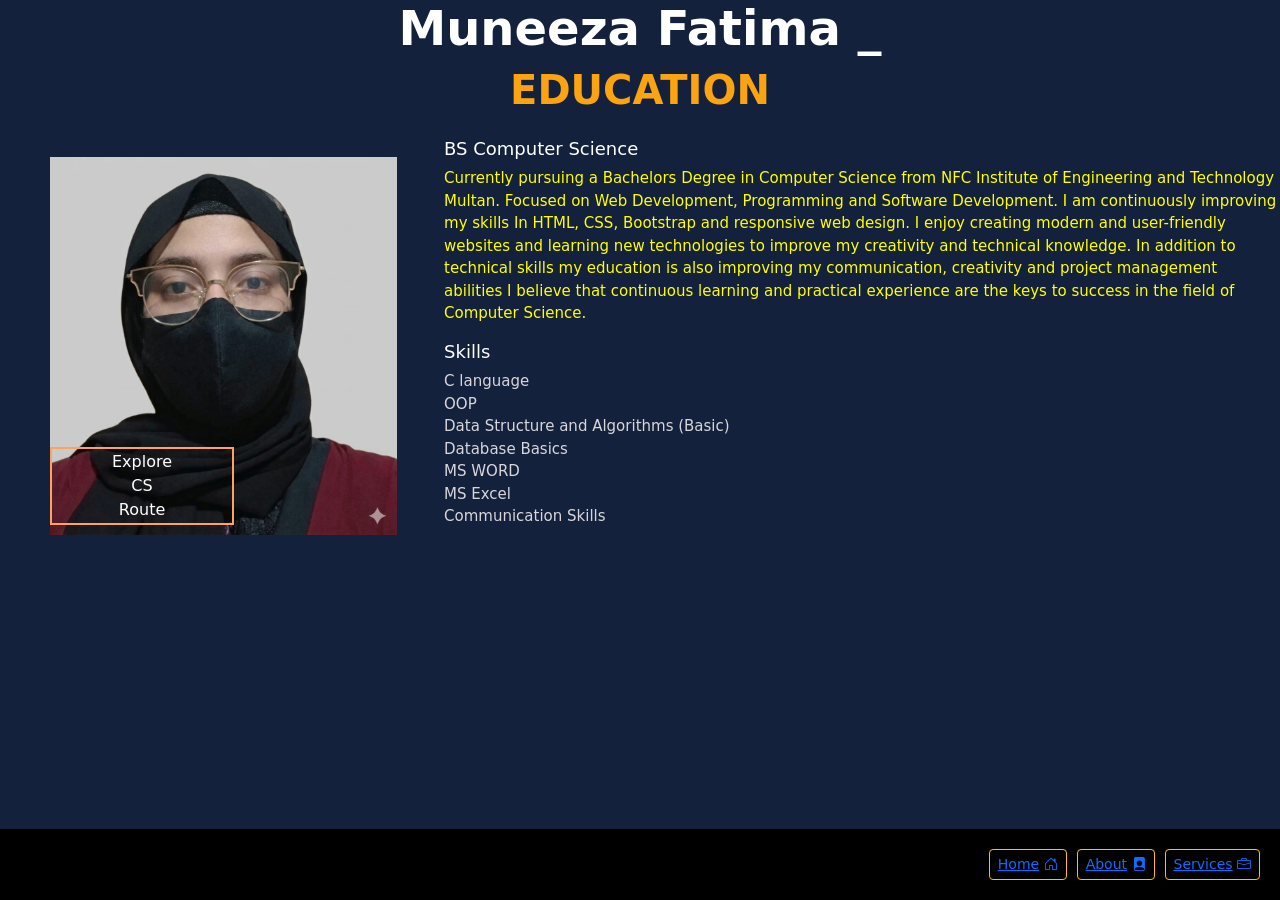
<file: about.html>
<!DOCTYPE html>
<html lang="en">
<head>
    <meta charset="UTF-8">
    <meta name="viewport" content="width=device-width, initial-scale=1.0">
    <title>Document</title>
    <link href="https://cdn.jsdelivr.net/npm/bootstrap@5.3.8/dist/css/bootstrap.min.css" rel="stylesheet" integrity="sha384-sRIl4kxILFvY47J16cr9ZwB07vP4J8+LH7qKQnuqkuIAvNWLzeN8tE5YBujZqJLB" crossorigin="anonymous">
<link rel="stylesheet" href="https://cdnjs.cloudflare.com/ajax/libs/font-awesome/6.5.0/css/all.min.css">
<link rel="stylesheet" href="https://cdn.jsdelivr.net/npm/bootstrap-icons@1.11.3/font/bootstrap-icons.min.css">
<link rel="stylesheet" href="portfolio.css">
</head>
<body>
    <div class="container">
        <h1 class="display-5 text-center fw-semibold " > Muneeza Fatima <span class="blink">_</span> </h1>
        <h1 class="display-6  my-effect text-center fw-semibold"> EDUCATION</h1>
        </div>
    <nav class="navbar navbar-expand-lg navbar-dark ">
<div class="navbar-container">
<div class="home">
    <button class="btn btn-sm btn-outline-warning">
        
        <a href="index.html">Home</a>
    <a href="http://www.w3.org/2000/svg" width="16" height="16" fill="currentColor" class="bi bi-house-door" viewBox="0 0 16 16">
  <path d="M8.354 1.146a.5.5 0 0 0-.708 0l-6 6A.5.5 0 0 0 1.5 7.5v7a.5.5 0 0 0 .5.5h4.5a.5.5 0 0 0 .5-.5v-4h2v4a.5.5 0 0 0 .5.5H14a.5.5 0 0 0 .5-.5v-7a.5.5 0 0 0-.146-.354L13 5.793V2.5a.5.5 0 0 0-.5-.5h-1a.5.5 0 0 0-.5.5v1.293zM2.5 14V7.707l5.5-5.5 5.5 5.5V14H10v-4a.5.5 0 0 0-.5-.5h-3a.5.5 0 0 0-.5.5v4z"/>
</a></button>
</div>
    
<div class="home">
    <button class="btn btn-sm btn-outline-warning">
         <a href="about.html">About</a>
        <a href="http://www.w3.org/2000/svg" width="16" height="16" fill="currentColor" class="bi bi-file-person-fill" viewBox="0 0 16 16">
  <path d="M12 0H4a2 2 0 0 0-2 2v12a2 2 0 0 0 2 2h8a2 2 0 0 0 2-2V2a2 2 0 0 0-2-2m-1 7a3 3 0 1 1-6 0 3 3 0 0 1 6 0m-3 4c2.623 0 4.146.826 5 1.755V14a1 1 0 0 1-1 1H4a1 1 0 0 1-1-1v-1.245C3.854 11.825 5.377 11 8 11"/>
</a>
</button>
</div>

<div class="home"> 
    <button class="btn btn-sm btn-outline-warning">
         <a href="services.html">Services</a>
        <a href="http://www.w3.org/2000/svg" width="16" height="16" fill="currentColor" class="bi bi-briefcase" viewBox="0 0 16 16">
  <path d="M6.5 1A1.5 1.5 0 0 0 5 2.5V3H1.5A1.5 1.5 0 0 0 0 4.5v8A1.5 1.5 0 0 0 1.5 14h13a1.5 1.5 0 0 0 1.5-1.5v-8A1.5 1.5 0 0 0 14.5 3H11v-.5A1.5 1.5 0 0 0 9.5 1zm0 1h3a.5.5 0 0 1 .5.5V3H6v-.5a.5.5 0 0 1 .5-.5m1.886 6.914L15 7.151V12.5a.5.5 0 0 1-.5.5h-13a.5.5 0 0 1-.5-.5V7.15l6.614 1.764a1.5 1.5 0 0 0 .772 0M1.5 4h13a.5.5 0 0 1 .5.5v1.616L8.129 7.948a.5.5 0 0 1-.258 0L1 6.116V4.5a.5.5 0 0 1 .5-.5"/>
</a></button>
</div>
</div>
</nav>
<div class="snake">
<div class="fluid">
    <div class="button1">
 <button class="ME1">
 <a class ="boat" href="Form.html">Explore CS Route</a></button> 
</div>
</div>
<div class="education">
    <h1 class="display-7" >BS Computer Science</h1>
    <p class="education1">Currently pursuing a Bachelors Degree in Computer Science from NFC Institute of Engineering and Technology Multan. Focused on Web Development, Programming and Software Development.
         I am continuously improving my skills In HTML, CSS, Bootstrap and responsive web design.
         I enjoy creating modern and user-friendly websites and learning new technologies to improve my creativity and technical knowledge. In addition to technical skills my education is also improving my communication, creativity and project management abilities
        I believe that continuous learning and practical experience are the keys to success in the field of Computer Science.
    </p>
    <h1 class=" display-7"> Skills</h1>
    <p class="education2">
    
        C language<br>
         OOP<br>
        Data Structure and Algorithms (Basic)<br>Database Basics <br>MS WORD<br>MS Excel<br>Communication Skills
    </p>
</div>
</div>
</body>
</html>
</file>
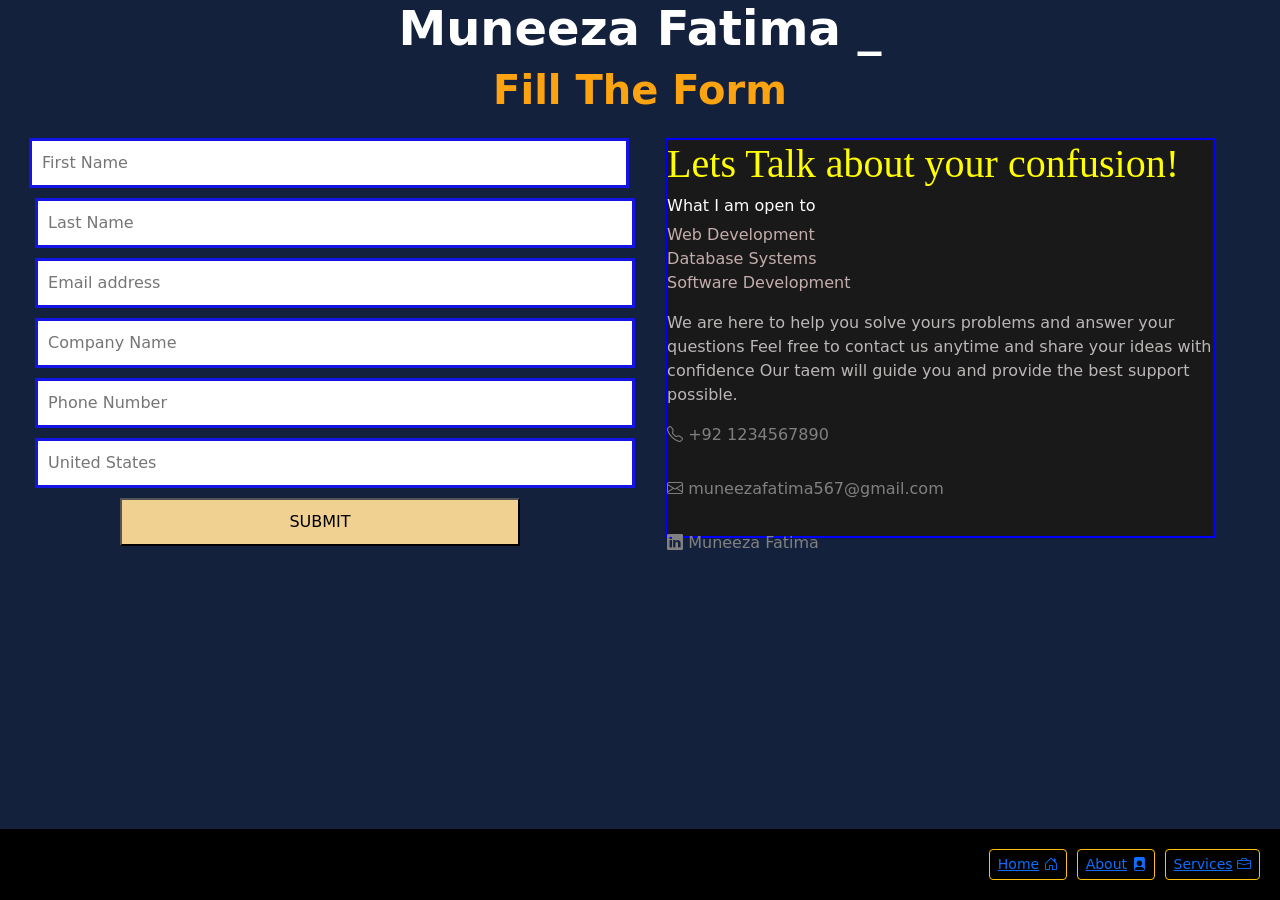
<file: Form.html>
<!DOCTYPE html>
<html lang="en">
<head>
    <meta charset="UTF-8">
    <meta name="viewport" content="width=device-width, initial-scale=1.0">
    <title>Document</title>
     <link href="https://cdn.jsdelivr.net/npm/bootstrap@5.3.8/dist/css/bootstrap.min.css" rel="stylesheet" integrity="sha384-sRIl4kxILFvY47J16cr9ZwB07vP4J8+LH7qKQnuqkuIAvNWLzeN8tE5YBujZqJLB" crossorigin="anonymous">
<link rel="stylesheet" href="https://cdnjs.cloudflare.com/ajax/libs/font-awesome/6.5.0/css/all.min.css">
<link rel="stylesheet" href="https://cdn.jsdelivr.net/npm/bootstrap-icons@1.11.3/font/bootstrap-icons.min.css">
<link rel="stylesheet" href="portfolio.css">
</head>
<body>
    <div class="container">
        <h1 class="display-5 text-center fw-semibold " > Muneeza Fatima <span class="blink">_</span> </h1>
        <h1 class="display-6  my-effect text-center fw-semibold"> Fill The Form</h1>
        </div>
    <nav class="navbar navbar-expand-lg navbar-dark ">
<div class="navbar-container">
<div class="home">
    <button class="btn btn-sm btn-outline-warning">
        
        <a href="index.html">Home</a>
    <a href="http://www.w3.org/2000/svg" width="16" height="16" fill="currentColor" class="bi bi-house-door" viewBox="0 0 16 16">
  <path d="M8.354 1.146a.5.5 0 0 0-.708 0l-6 6A.5.5 0 0 0 1.5 7.5v7a.5.5 0 0 0 .5.5h4.5a.5.5 0 0 0 .5-.5v-4h2v4a.5.5 0 0 0 .5.5H14a.5.5 0 0 0 .5-.5v-7a.5.5 0 0 0-.146-.354L13 5.793V2.5a.5.5 0 0 0-.5-.5h-1a.5.5 0 0 0-.5.5v1.293zM2.5 14V7.707l5.5-5.5 5.5 5.5V14H10v-4a.5.5 0 0 0-.5-.5h-3a.5.5 0 0 0-.5.5v4z"/>
</a></button>
</div>
    
<div class="home">
    <button class="btn btn-sm btn-outline-warning">
         <a href="about.html">About</a>
        <a href="http://www.w3.org/2000/svg" width="16" height="16" fill="currentColor" class="bi bi-file-person-fill" viewBox="0 0 16 16">
  <path d="M12 0H4a2 2 0 0 0-2 2v12a2 2 0 0 0 2 2h8a2 2 0 0 0 2-2V2a2 2 0 0 0-2-2m-1 7a3 3 0 1 1-6 0 3 3 0 0 1 6 0m-3 4c2.623 0 4.146.826 5 1.755V14a1 1 0 0 1-1 1H4a1 1 0 0 1-1-1v-1.245C3.854 11.825 5.377 11 8 11"/>
</a>
</button>
</div>

<div class="home"> 
    <button class="btn btn-sm btn-outline-warning">
         <a href="services.html">Services</a>
        <a href="http://www.w3.org/2000/svg" width="16" height="16" fill="currentColor" class="bi bi-briefcase" viewBox="0 0 16 16">
  <path d="M6.5 1A1.5 1.5 0 0 0 5 2.5V3H1.5A1.5 1.5 0 0 0 0 4.5v8A1.5 1.5 0 0 0 1.5 14h13a1.5 1.5 0 0 0 1.5-1.5v-8A1.5 1.5 0 0 0 14.5 3H11v-.5A1.5 1.5 0 0 0 9.5 1zm0 1h3a.5.5 0 0 1 .5.5V3H6v-.5a.5.5 0 0 1 .5-.5m1.886 6.914L15 7.151V12.5a.5.5 0 0 1-.5.5h-13a.5.5 0 0 1-.5-.5V7.15l6.614 1.764a1.5 1.5 0 0 0 .772 0M1.5 4h13a.5.5 0 0 1 .5.5v1.616L8.129 7.948a.5.5 0 0 1-.258 0L1 6.116V4.5a.5.5 0 0 1 .5-.5"/>
</a></button>
</div>
</div>
</nav>
<div class="Main-layout">
<div class="Do">
<div class="input-group">
        <label for="username" ></label>
        <input id ="username" type="text" placeholder="First Name"  name="username">
        </div>
        <div class="input-group2">
        <label for="userlastname" ></label>
        <input id ="username" type="text" placeholder="Last Name"  name="username">
        </div>
        <div class="mail-group">
            <label for ="mail"> </label>
        <input type="mail" id="mail" placeholder="Email address"name="mail">
        </div>
        <div class="Company name">
            <label for ="company"> </label>
            <input id ="companys " type ="text" placeholder="Company Name" name="text">
        </div>
        <div class="Phone Number">
            <label for ="password"> </label>
            <input id ="password" type ="password" placeholder="Phone Number" name="password">
        </div>
        <div class="United States">
            <label for ="United States"></label>
            <input id ="United States" type ="text" placeholder="United States" name="text">
        
        </div>
        <button class="signup">SUBMIT</button>
    </form>
    </div>
    <section>
        <h1 class="confusion"> Lets Talk about your confusion!</h1>
        <div class="handler">
    <h6 class="six">What I am open to</h6>
    <p class="project">Web Development<br> Database Systems <br> Software Development</p>
</div>
        <p class="getintouch"> We are here to help you solve yours problems and answer your questions Feel free to contact us anytime and share your ideas with confidence Our taem will guide you and provide the best support possible.</p>
        <div class="Fire">
        <div class="you">
        <i class="bi bi-telephone"></i>
<span>+92 1234567890</span>
</div>
<div class="envelop">
<i class="bi bi-envelope"></i>
<span> muneezafatima567@gmail.com</span>
</div>
<div clss="linkedin">
<i class="bi bi-linkedin"></i>
<span> Muneeza Fatima</span>
</div>

</section>
    </div>

</body>
</html>
</file>
<file: portfolio.css>
body{
    background:#14213D;
      
}

.container{
    font-weight:bold;
    color:white;
}
.blink{
    animation: blink 1s infinite;
}
@keyframes blink{
    50%{ opacity:0;}
}

.home{
    color: yellow;
    transition: color 0.255, border-color 0.255, box-shadow 0.25s, transorm 2s;}
    
.navbar-container{
    display:flex;
    flex-direction: row;
    justify-content:flex-end;
    gap:10px;
    padding: 20px;
    background-color: black;
    position:fixed;
    bottom:0;
    left:0;
    width:100%;
    box-sizing:border-box;
    z-index:1000;
    flex-wrap:wrap;
}
.my-effect{
    color: #FCA311;
}
.my-effect:hover{
    transform:translateX(10px);
    color:blue;
}
@media (min-width:300px) and (max-width:1200px){
    .navbar-container{
        flex-direction: row;
        align-items:center;
    }
}
.box{
    color:White;
    display:flex;
    align-items:center;
    flex-direction:row;
    justify-content:flex-end;
    gap:40px;
    padding-bottom:50px;
}
@media (min-width:300px) and (max-width:1200px){
    .box{
        flex-direction:column;
        align-items:center;
        justify-content:center;
        gap:30px;
    }
}
.button{
    display:flex;
    align-items:center;
    justify-content:center;
    padding-bottom:100px;
    margin-top: 40px;

}
.ME{
    background:none;
    color:#ffa260;
    border:2px solid;
    padding:1em 2em;
    font-size:1em;
    transition:color 0.25s, border-color 0.25s, box-shadow 0.25s, transform 0.25s;

}
.ME:hover{
    border-color:#f1ff5c;
    color:white;
    box-shadow:0 0.5em 0.6 -0.4em #f1ff5c;
    cursor:pointer;
}
.New{
    padding-top:30px;
}
.fluid{
    display:flex;
    flex-wrap:wrap;
    align-items:center;
    width:45%;
    height:auto;
    margin-bottom:100px;
    background-image:url("Final.jpeg");
    background-size: contain;
    background-repeat: no-repeat;
     flex-direction:row;

}

.button1{
    display:flex;
    align-items:center;
    justify-content:center;
    padding-bottom:10px;
    margin-top: 40px;

}
.ME1{
    background:none;
    color:#ffa260;
    border:2px solid;
    padding:1px 60px;;
    font-size:1em;
    transition:color 0.25s, border-color 0.25s, box-shadow 0.25s, transform 0.25s;
    margin-right:180px;
    margin-top:250px;
    height:20vh 10vh;

}
.ME1:hover{
    border-color:#f1ff5c;
    color:white;
    box-shadow:0 0.5em 0.6 -0.4em #f1ff5c;
    cursor:pointer;
}
@media(min-width:300px) and (max-width:1200px){
    .ME1{
        margin-top: 45vh;
        width:100%;
        padding: 15px 80px;
        font-size:14px;
        margin-top:33vh;
    }
}
@media(min-width:300px) and (max-width:1200px){
    .fluid{
        height:400px;
        width:100%;
        margin-bottom:0px;
        background-size:cover;
        background-position:center;
    }
    .button1{
        padding-bottom:20px;
        margin-top:10px;
    }
    .education{
        gap:30px;
    }
}

.display-7{
    color:white;
    font-size: 18px;
  
}

.education1{
    color:rgb(150, 150, 107);
    font-size: 15px;
    display:flex;
    flex-direction:row;

}
.snake{
    display:flex;
    align-items:center;
    margin-left:50px;
    gap:30px;

}
.education{
    padding-bottom:100px;
    gap:10px
}
@media(min-width:300px) and (max-width:1200px){
    .snake{
        display:flex;
        justify-content:center;
        flex-direction:column;
    }
}
.education2{
    color:rgb(216, 214, 219);
    font-size: 15px;
    display:flex;
    flex-direction:row;
}
.education2{
    padding-bottom:10px;
    gap:10px
}
.display-1{
    color:white;
    font-size: 18px;
}
.education1{
    color:yellow;
    font-size: 15px;
    display:flex;
    flex-direction:row;
}
.display{
    color:White;
    margin-top:20px;
    margin-left:20px;

}

.Services2{
    Color: Orange;
    margin-top:20px;
    margin-left:20px;
}

 .parent{
    display:flex;
    flex-direction:row;
    gap:1em;
    padding-bottom:6.25rem;
 }
 .three{
    display:flex;
    align-items:flex-end;
    padding-bottom:50px;
 }
 .Three{
    background:none;
    color:#ffa260;
    border:2px solid;
    padding:1em 2em;
    font-size:1em;
    transition:color 0.25s, border-color 0.25s, box-shadow 0.25s, transform 0.25s;
    margin-bottom: 100px;

}
.Three:hover{
    border-color:#f1ff5c;
    color:white;
    box-shadow:0 0.5em 0.6 -0.4em #f1ff5c;
    cursor:pointer;
} 
.Services3 img{
    max-width: 100%;
    height:auto;
    display:block;
    margin: 0 auto;
}

@media (max-width: 768px) {
    .parent {
        flex-direction: column; 
        align-items: center; 
        padding: 20px 15px;
        gap: 2.5rem;
    }

    .Services {
        width: 100% ; 
        text-align: center; 
    }

    .display {
        margin: 0 0 15px 0; 
        font-size: 1.8rem; 
    }

    .Services2 {
        margin: 0; 
        width: 100% ; 
        line-height: 1.6; 
    }

    .Services3 {
        width: 100% ; 
        display: flex;
        justify-content: center;
    }

    .Services3 img {
        width: 100% ; 
        max-width: 320px; 
        height: auto ;
    }

    .Form {
        width: 100% ; 
        display: flex ;
        justify-content: center;
    }

    .Three {
        width: 80% ; 
        max-width: 250px ;
        margin: 0 auto 30px auto ; 
        text-align: center ;
    }
}
.boat{
    color:White;
    text-decoration:none;

}
.Do{
    color:white;
    margin-left:30px;
    display:flex;
    flex-direction: column;
    gap:10px;
    padding-bottom:100px;
    
}
.Do input{
    width:600px;
    padding:10px;
    box-sizing:border-box;
    border:3px solid rgb(20, 20, 228);
}
.signup{
    width:400px;
    padding:10px;
    box-sizing:border-box;
    margin-left:90px;
    background-color:rgb(240, 209, 145);
}
.signup:hover{
    color:White;
   background-color:green;
   
    
}
section{
    width:550px;
    height:400px;
    background-color: rgb(26, 25, 25);
    display:flex;
    flex-direction:column;
    border:2px solid blue;
    
}
.Main-layout{
    display:flex;
    flex-direction:row;
    gap:30px;
}

.confusion{
    color:yellow;
    font-family:'Poppins', 'sans-serif';
}
.getintouch{
    color:rgb(187, 183, 183);
}
.bi-telephone{
    color:grey;
}
.Fire{
    color:grey;
    display:flex;
    flex-direction:column;
    gap:30px;
}
.six{
    color:rgb(254, 253, 253)
}
.project{
    color:rgb(196, 173, 173);
}
.handler{
    gap:20px;
}
@media (max-width: 768px) {
    .Main-layout {
        flex-direction: column;
        gap: 20px;
        padding: 60px;
    }

    .Do {
        width: 100% ;
        margin-left: 0 ; 
        padding-bottom: 50px ;
    }

    .Do input {
        width: 100% ;
        max-width: 100%;
    }

    
    .signup {
        width: 100% ;
        margin-left: 0 ; 
    }

    
    section {
        width: 100% ;
        height: auto ; 
        padding: 20px;
    }
}
</file>
